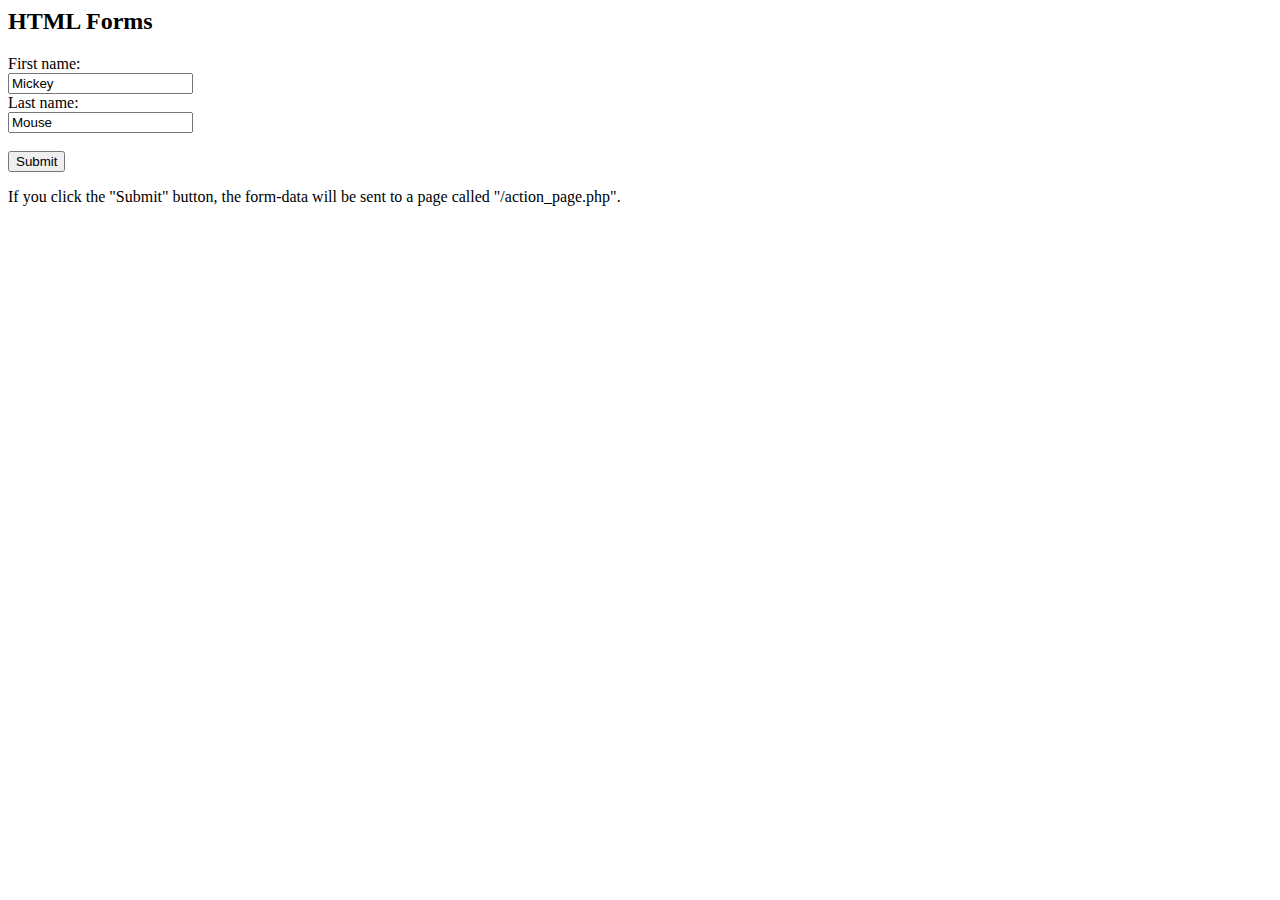
<file: hello.html>
<html>
    <body>

        <h2>HTML Forms</h2>

        <form action="/action_page.php">
            First name:<br>
            <input type="text" name="firstname" value="Mickey">
            <br>
            Last name:<br>
            <input type="text" name="lastname" value="Mouse">
            <br><br>
            <input type="submit" value="Submit">
        </form> 

        <p>If you click the "Submit" button, the form-data will be sent to a page called "/action_page.php".</p>

    </body>
</html>
</file>
